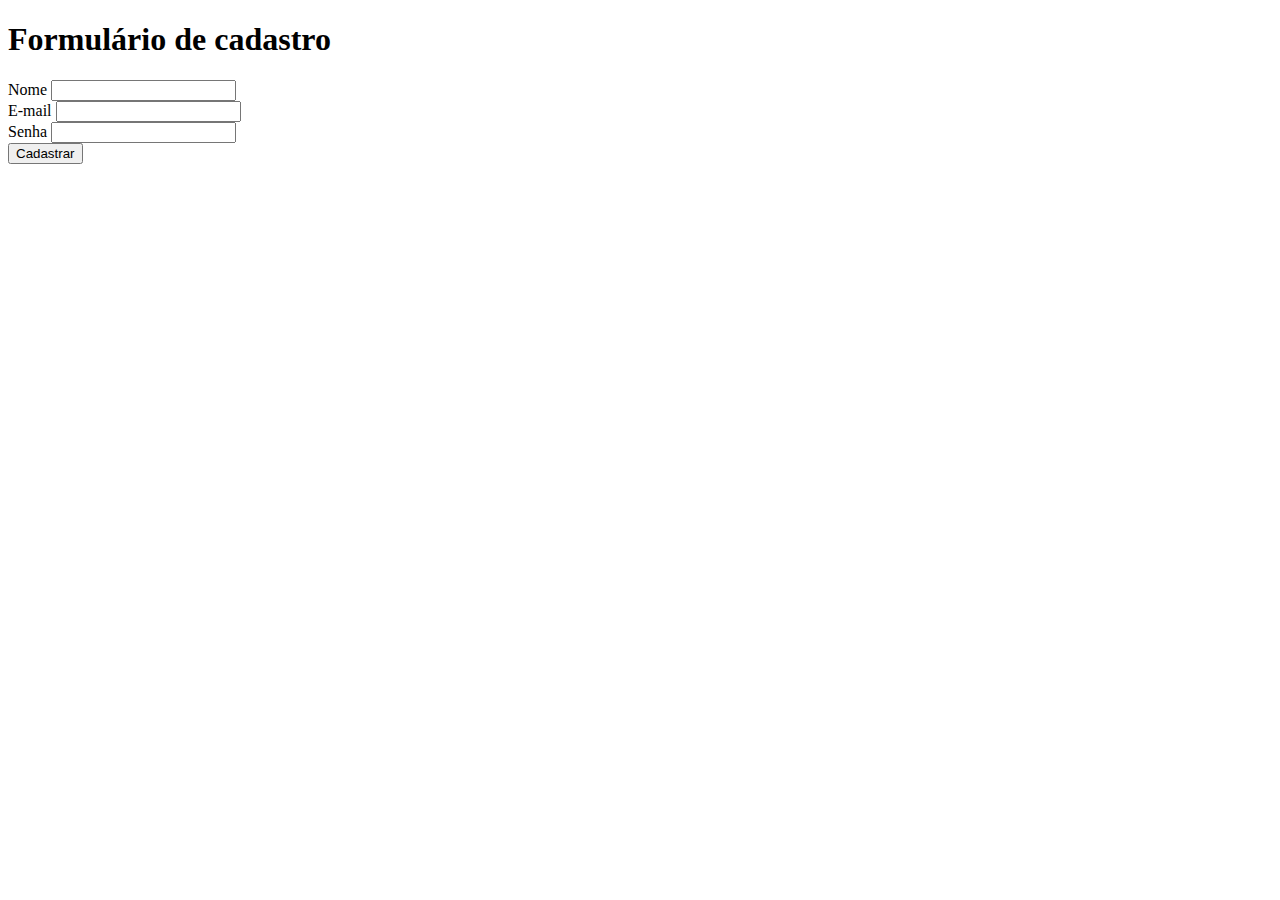
<file: modulo_html/cadastro.html>
<!DOCTYPE html>
<html lang="en">
<head>
    <meta charset="UTF-8">
    <meta name="viewport" content="width=device-width, initial-scale=1.0">
    <title>Document</title>
</head>
<body>
    <h1>Formulário de cadastro</h1>
    <form action="">
        <label for="nome">Nome</label>
        <input type="text" id="nome"><br>
        <label for="email">E-mail</label>
        <input type="email" name="email" id="email"><br>
        <label for="senha">Senha</label>
        <input type="password" name="senha" id="senha"><br>
        <button type="submit">Cadastrar</button>
    </form>
</body>
</html>
</file>
